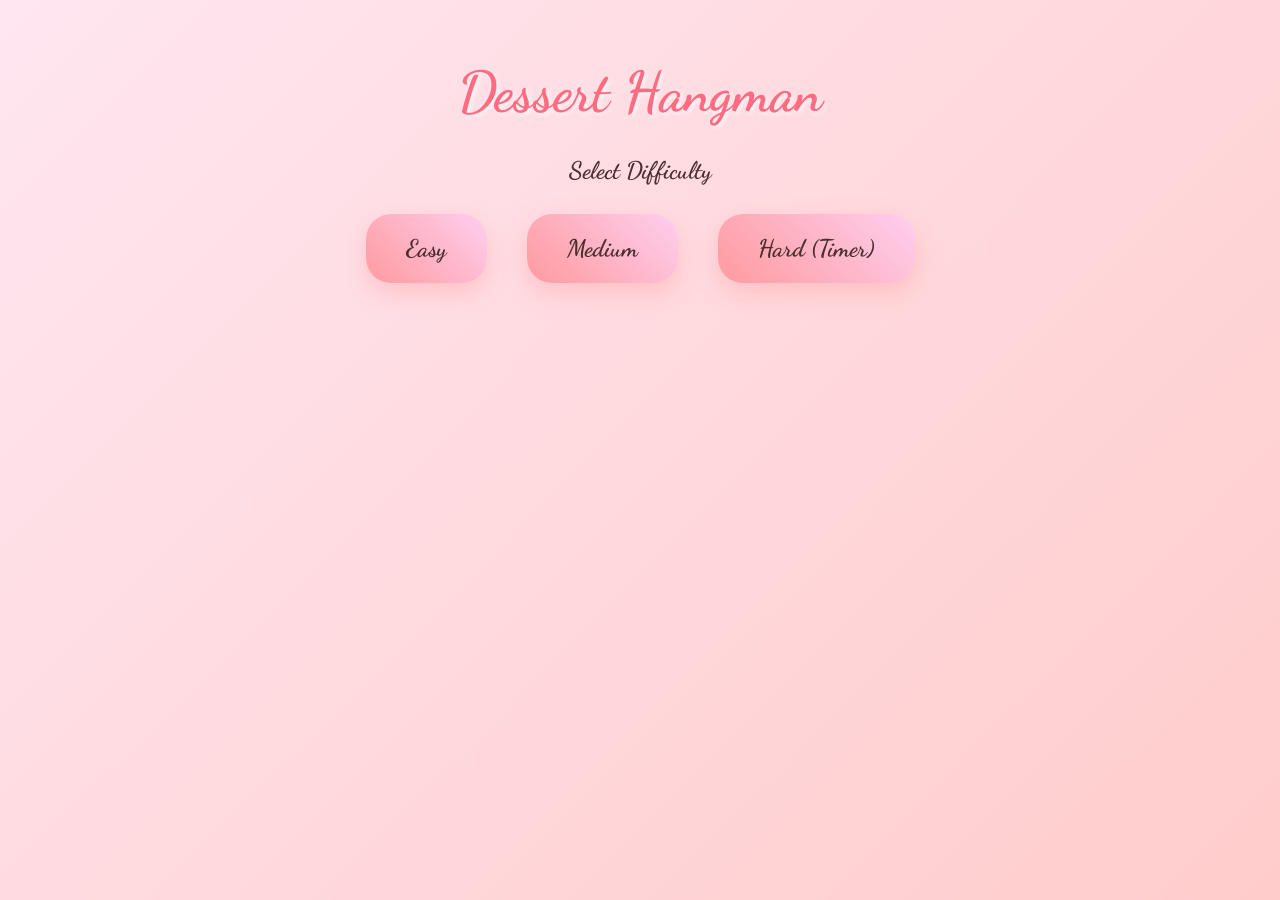
<file: index.html>
<!DOCTYPE html>
<html>
<head>
  <title>Dessert Hangman</title>
  <link rel="stylesheet" href="styles.css">
  <link href="https://fonts.googleapis.com/css2?family=Dancing+Script:wght@400;700&display=swap" rel="stylesheet">
</head>
<body>
  <h1>Dessert Hangman</h1>

  <div class="menu">
    <h2>Select Difficulty</h2>
    <div class="difficulty-buttons">
      <a href="easy.html"><button>Easy</button></a>
      <a href="medium.html"><button>Medium</button></a>
      <a href="hard.html"><button>Hard (Timer)</button></a>
    </div>
  </div>
</body>
</html>
</file>
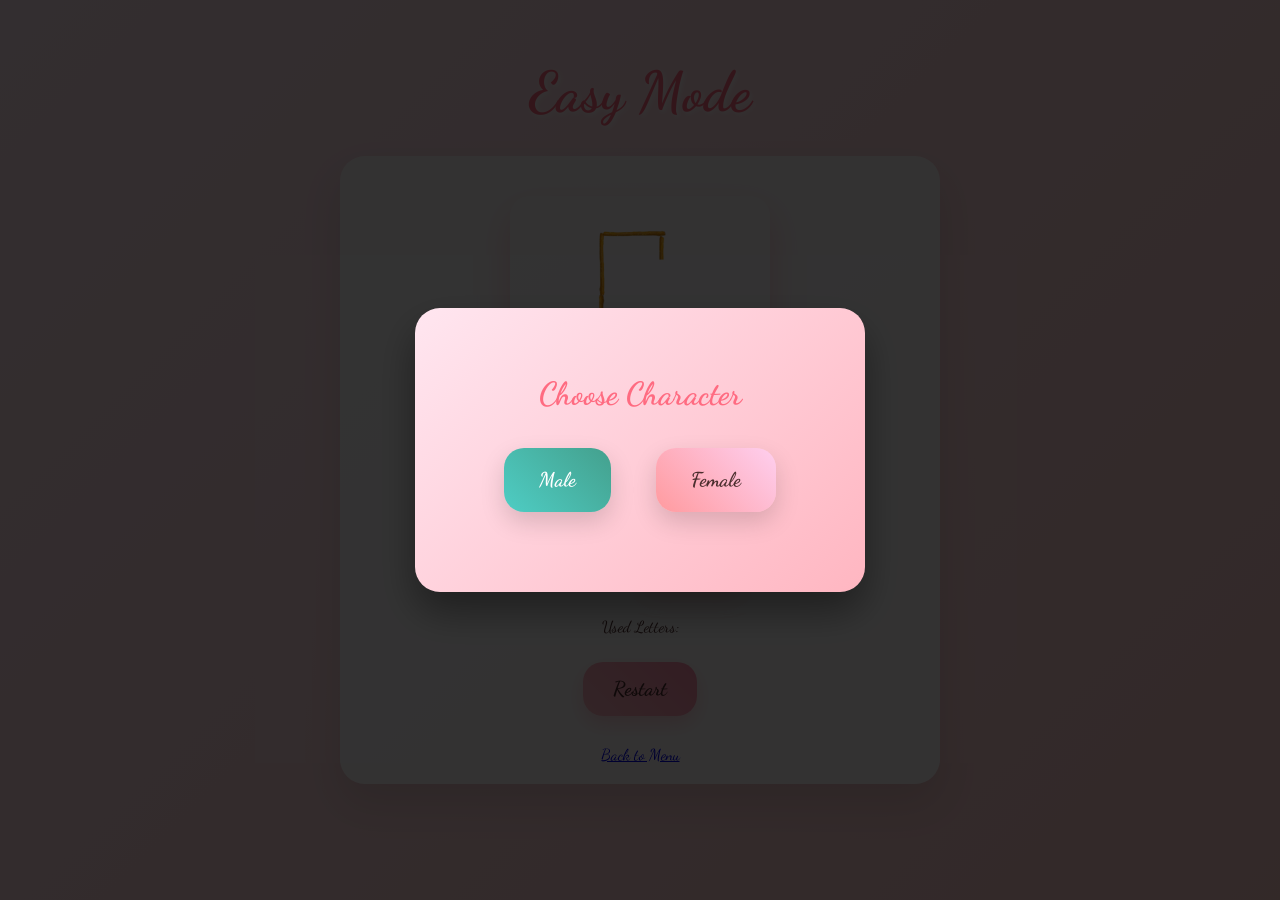
<file: easy.html>
<!DOCTYPE html>
<html>
<head>
  <title>Easy Mode</title>
  <link rel="stylesheet" href="styles.css">
  <link href="https://fonts.googleapis.com/css2?family=Dancing+Script:wght@400;700&display=swap" rel="stylesheet">
</head>
<body>
<h1>Easy Mode</h1>

<div class="game">
  <!-- ONLY ONE IMAGE - changes src dynamically -->
  <img id="hangmanImage" src="image.png" alt="Dessert Stage">
  
  <p id="word"></p>

  <input id="guessInput" type="text" maxlength="1" placeholder="A-Z">
  <button onclick="handleGuess()">Guess</button>

  <p>Used Letters: <span id="guessed"></span></p>
  <p id="message"></p>

  <button onclick="restartGame()">Restart</button>
  <br><br>
  <a href="index.html">Back to Menu</a>
</div>

<script src="app.js"></script>
<script>
  showGenderPopup("easy");
</script>
</body>
</html>
</file>
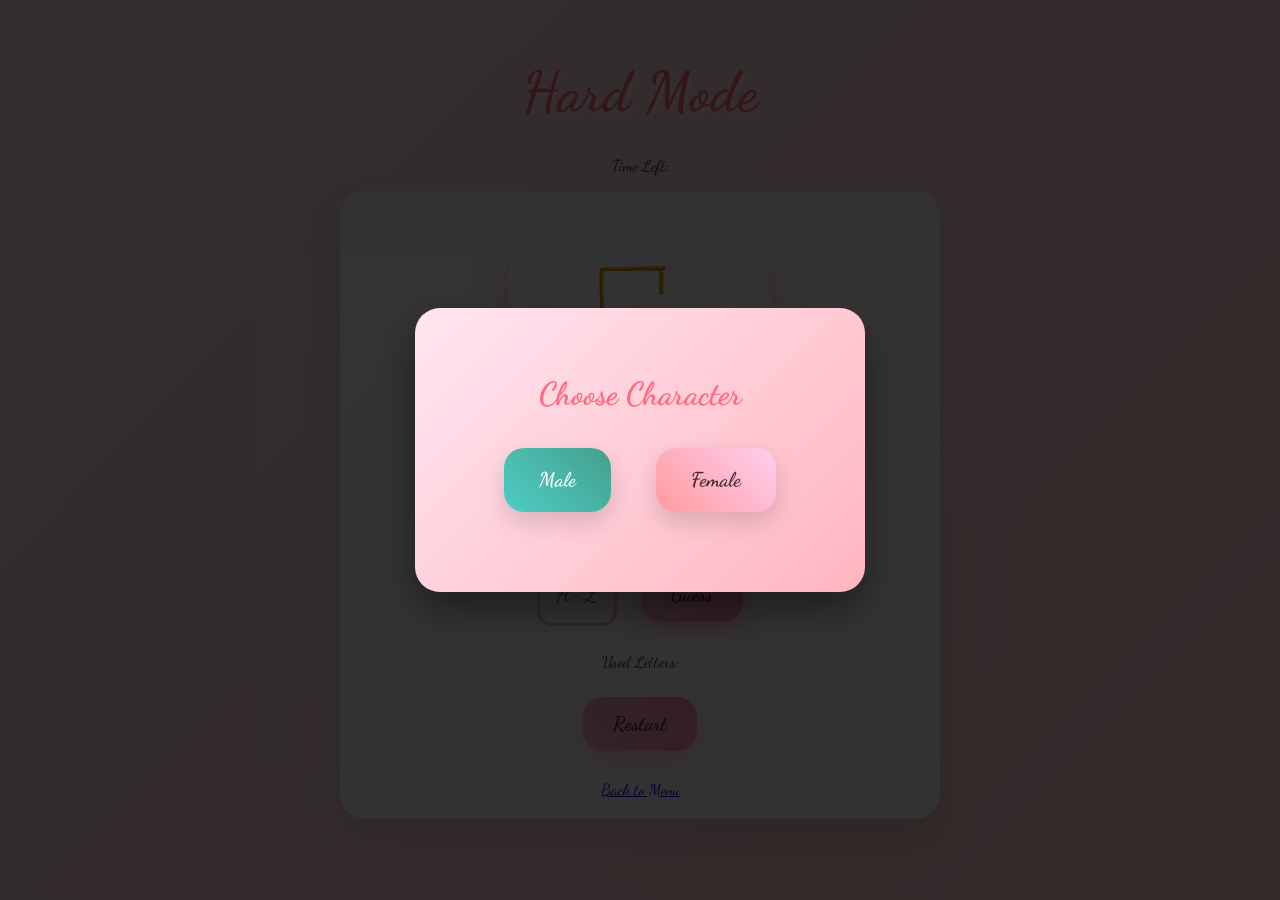
<file: hard.html>
<!DOCTYPE html>
<html>
<head>
  <title>Hard Mode</title>
  <link rel="stylesheet" href="styles.css">
  <link href="https://fonts.googleapis.com/css2?family=Dancing+Script:wght@400;700&display=swap" rel="stylesheet">
</head>
<body>
<h1>Hard Mode</h1>

<p>Time Left: <span id="timer"></span></p>

<div class="game">
  <img id="hangmanImage" src="image.png" alt="Dessert Stage">
  <p id="word"></p>

  <input id="guessInput" type="text" maxlength="1" placeholder="A-Z">
  <button onclick="handleGuess()">Guess</button>

  <p>Used Letters: <span id="guessed"></span></p>
  <p id="message"></p>

  <button onclick="restartGame()">Restart</button>
  <br><br>
  <a href="index.html">Back to Menu</a>
</div>

<script src="app.js"></script>
<script>
  showGenderPopup("hard");
</script>
</body>
</html>
</file>
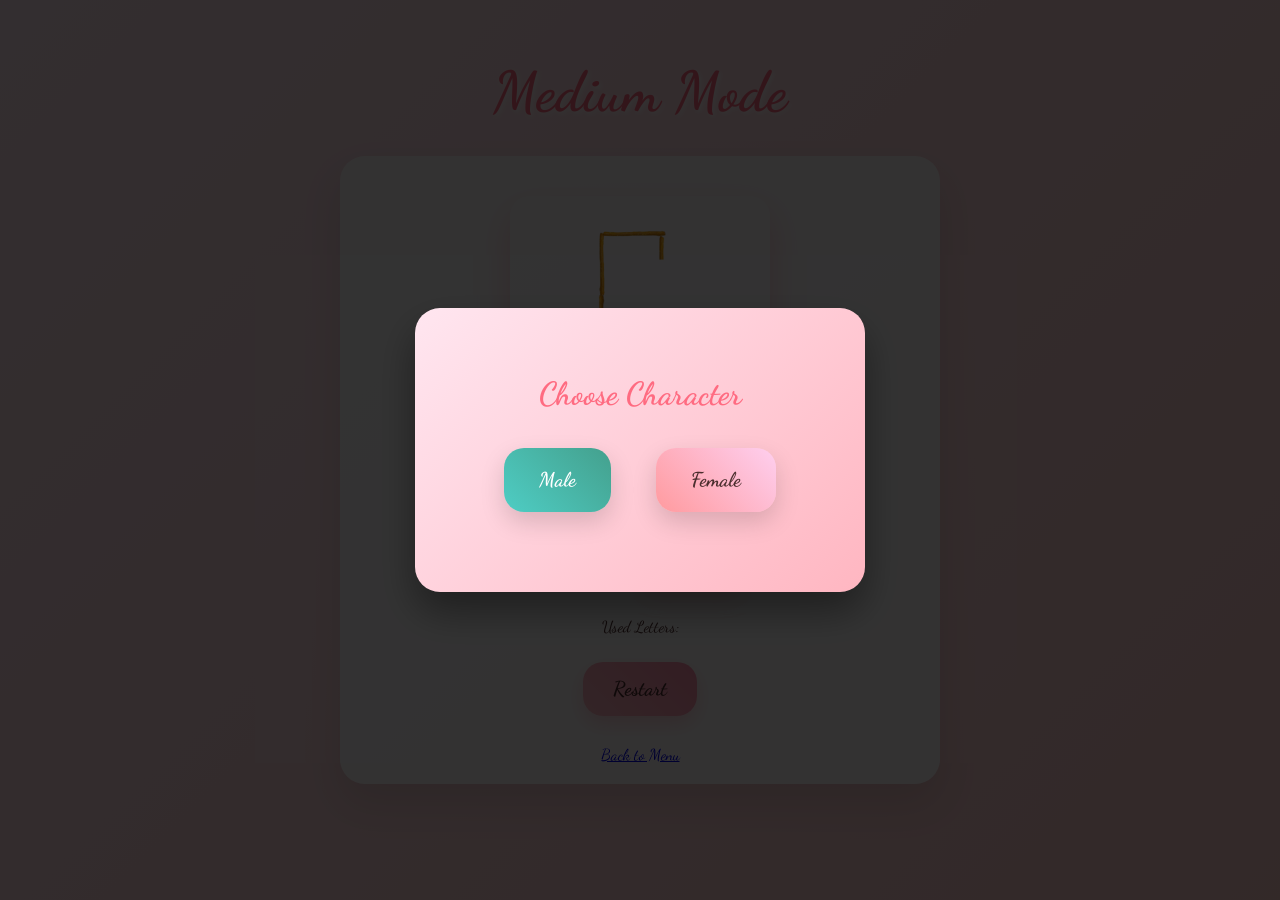
<file: medium.html>
<!DOCTYPE html>
<html>
<head>
  <title>Medium Mode</title>
  <link rel="stylesheet" href="styles.css">
  <link href="https://fonts.googleapis.com/css2?family=Dancing+Script:wght@400;700&display=swap" rel="stylesheet">
</head>
<body>
<h1>Medium Mode</h1>

<div class="game">
  <img id="hangmanImage" src="image.png" alt="Dessert Stage">
  <p id="word"></p>

  <input id="guessInput" type="text" maxlength="1" placeholder="A-Z">
  <button onclick="handleGuess()">Guess</button>

  <p>Used Letters: <span id="guessed"></span></p>
  <p id="message"></p>

  <button onclick="restartGame()">Restart</button>
  <br><br>
  <a href="index.html">Back to Menu</a>
</div>

<script src="app.js"></script>
<script>
  showGenderPopup("medium");
</script>
</body>
</html>
</file>
<file: styles.css>
/* =========================
   GENERAL PAGE STYLING
========================= */
* {
  box-sizing: border-box;
}

body {
  background: linear-gradient(135deg, #ffe6f0 0%, #ffcccb 100%);
  font-family: "Dancing Script", cursive;
  text-align: center;
  color: #4b2e2e;
  margin: 0;
  padding: 20px;
  min-height: 100vh;
}

h1 {
  color: #ff6b81;
  font-size: 3.5em;
  margin-bottom: 30px;
  text-shadow: 2px 2px 4px rgba(255,255,255,0.8);
}

/* =========================
   MENU STYLES
========================= */
.menu {
  max-width: 600px;
  margin: 0 auto;
}

.difficulty-buttons {
  display: flex;
  justify-content: center;
  gap: 20px;
  flex-wrap: wrap;
}

.menu button {
  padding: 20px 40px;
  margin: 10px;
  font-size: 24px;
  font-family: "Dancing Script", cursive;
  border: none;
  border-radius: 25px;
  background: linear-gradient(45deg, #ff9a9e, #fecfef);
  color: #4b2e2e;
  cursor: pointer;
  box-shadow: 0 10px 25px rgba(255, 154, 158, 0.4);
  transition: all 0.3s ease;
}

.menu button:hover {
  transform: translateY(-5px);
  box-shadow: 0 15px 35px rgba(255, 154, 158, 0.6);
}

/* =========================
   GAME AREA
========================= */
.game {
  max-width: 600px;
  margin: 0 auto;
  padding: 20px;
  background: rgba(255,255,255,0.9);
  border-radius: 25px;
  box-shadow: 0 20px 40px rgba(0,0,0,0.1);
}

#word {
  font-size: 36px;
  letter-spacing: 8px;
  font-weight: 700;
  margin: 30px 0;
  min-height: 50px;
}

#guessInput {
  padding: 15px;
  font-size: 24px;
  width: 80px;
  text-align: center;
  border: 3px solid #ffb6c1;
  border-radius: 15px;
  font-family: "Dancing Script", cursive;
  text-transform: uppercase;
  margin: 10px;
}

#guessInput:focus {
  outline: none;
  border-color: #ff6b81;
  box-shadow: 0 0 15px rgba(255, 107, 129, 0.4);
}

button {
  padding: 15px 30px;
  margin: 10px;
  font-size: 20px;
  cursor: pointer;
  border-radius: 20px;
  border: none;
  background: linear-gradient(45deg, #ffb6c1, #ff8fab);
  color: #4b2e2e;
  font-family: "Dancing Script", cursive;
  font-weight: 700;
  transition: all 0.3s ease;
  box-shadow: 0 8px 20px rgba(255, 182, 193, 0.6);
}

button:hover {
  transform: translateY(-3px);
  box-shadow: 0 12px 25px rgba(255, 182, 193, 0.8);
}

/* =========================
   GENDER POPUP STYLES
========================= */
.gender-overlay {
  position: fixed;
  inset: 0;
  background: rgba(0, 0, 0, 0.8);
  z-index: 9999;
  display: flex;
  justify-content: center;
  align-items: center;
  padding: 20px;
}

.gender-popup {
  width: min(100%, 450px);
  background: linear-gradient(135deg, #ffe6f0, #ffb6c1);
  padding: 40px;
  border-radius: 25px;
  text-align: center;
  box-shadow: 0 20px 40px rgba(0, 0, 0, 0.4);
  font-family: "Dancing Script", cursive;
}

.gender-popup__title {
  color: #ff6b81;
  font-size: 32px;
  margin-bottom: 25px;
}

.gender-popup__text {
  font-size: 22px;
  margin-bottom: 30px;
  color: #4b2e2e;
}

.gender-popup__options {
  display: flex;
  gap: 25px;
  justify-content: center;
  flex-wrap: wrap;
  margin-bottom: 30px;
}

.gender-popup__button {
  padding: 20px 35px;
  font-size: 20px;
  border: none;
  border-radius: 20px;
  cursor: pointer;
  font-family: "Dancing Script", cursive;
  font-weight: bold;
  transition: transform 0.2s ease, box-shadow 0.2s ease;
  box-shadow: 0 10px 25px rgba(0, 0, 0, 0.15);
}

.gender-popup__button--male {
  background: linear-gradient(45deg, #4ecdc4, #44a08d);
  color: white;
}

.gender-popup__button--female {
  background: linear-gradient(45deg, #ff9a9e, #fecfef);
  color: #4b2e2e;
}

.gender-popup__button:hover {
  transform: translateY(-3px);
  box-shadow: 0 15px 30px rgba(0, 0, 0, 0.2);
}

/* =========================
   HANGMAN IMAGE - PERFECT SIZE CONTROL
========================= */
#hangmanImage {
  width: min(260px, 100%); /* Keep the image from getting too wide */
  height: auto;           /* Preserve the natural aspect ratio */
  max-height: 210px;      /* Prevent it from becoming too tall */
  object-fit: contain;
  border-radius: 20px;    /* Pretty rounded corners */
  box-shadow: 0 15px 35px rgba(255, 107, 129, 0.3); /* Glow effect */
  margin: 20px auto;      /* Center it */
  display: block;         /* Remove any weird spacing */
  transition: all 0.5s ease; /* Smooth transitions */
}

/* Hover effect for fun */
#hangmanImage:hover {
  transform: scale(1.02);
  box-shadow: 0 20px 45px rgba(255, 107, 129, 0.4);
}

/* Mobile responsive */
@media (max-width: 600px) {
  #hangmanImage {
    width: min(220px, 90%);
    max-height: 180px;
  }
}
</file>
